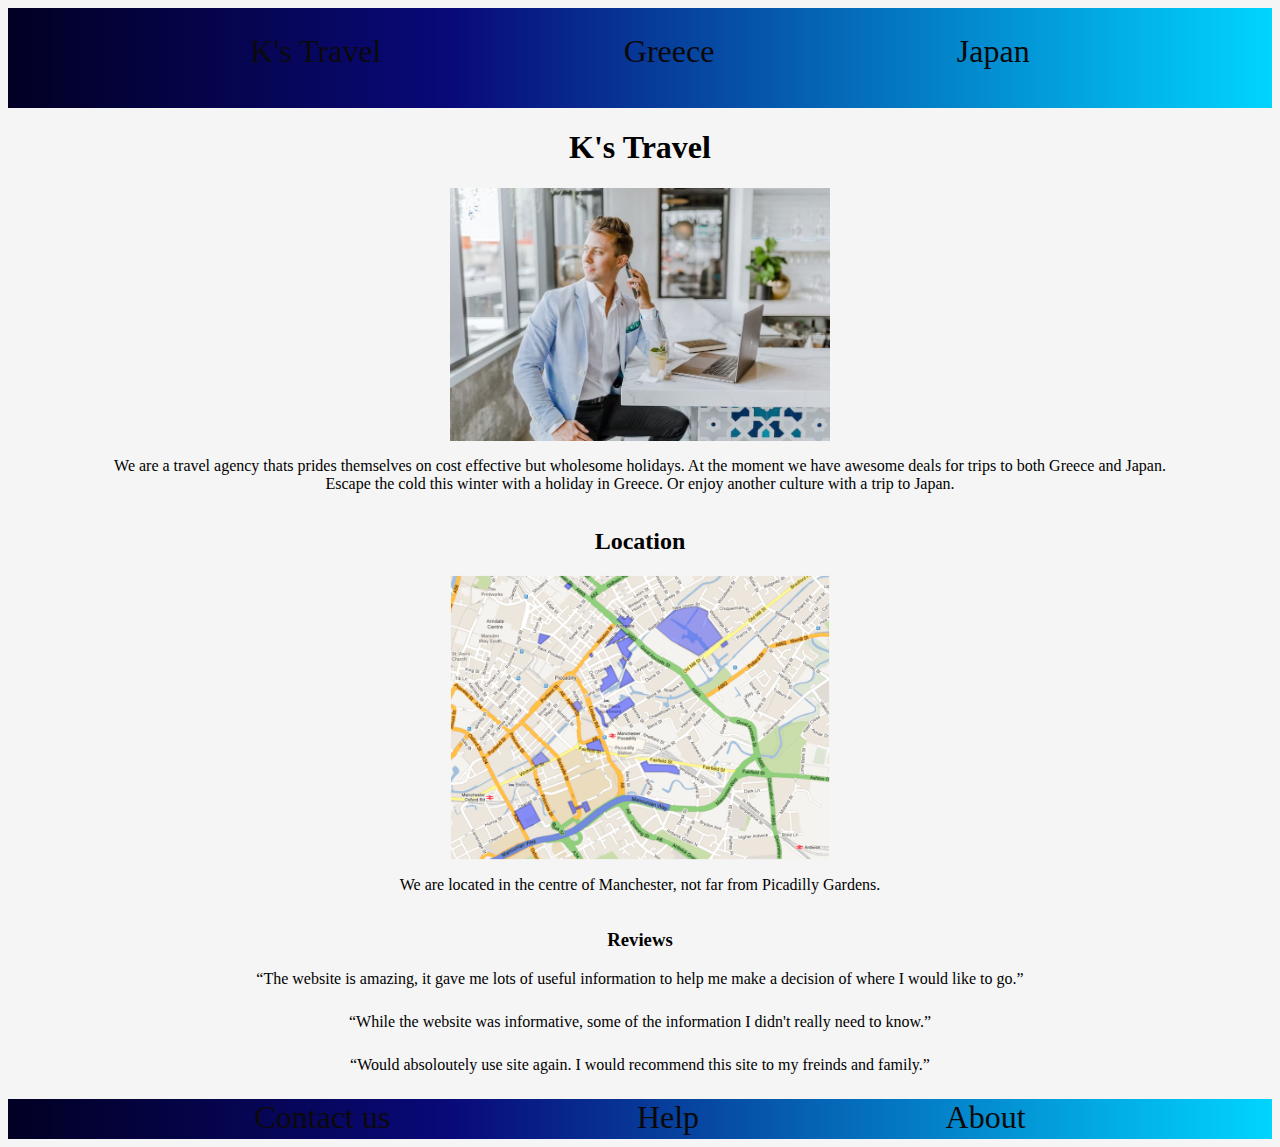
<file: index.html>
<!DOCTYPE html>
<html lang="en">
    <head>
        <meta charset="UTF-8">
        <link rel="stylesheet" href="index.css">
        <title> K's Travel </title>
    </head>
    <body>
        <div class="navbar">
            <a href="#">K's Travel</a>
            <a href="Greece.html">Greece</a>
            <a href="Japan.html">Japan</a>
        </div>
        <h1>K's Travel</h1>
        <div class="sct-1">
            <img src="travel_agency.jpeg" alt="K's Travel">
            <p> 
                We are a travel agency thats prides themselves
                on cost effective but wholesome holidays. At the 
                moment we have awesome deals for trips to both 
                Greece and Japan.<br> Escape the cold this winter 
                with a holiday in Greece. Or enjoy another culture
                with a trip to Japan.
            </p>
        </div>
        <h2> Location</h2>
        <div class="sct-2">
            <img src="manchester.png" alt="Map of our surrounding area.">
            <p>
                We are located in the centre of Manchester, not far
                from Picadilly Gardens.
            </p>
        </div>
        <h3> Reviews</h3>
        <div class="sct-3">
            <q>
                The website is amazing, it gave me lots of useful
                information to help me make a decision of where I
                would like to go.
            </q>
            <q>
                While the website was informative, some of the information
                I didn't really need to know.
            </q>
            <q>
                Would absoloutely use site again. I would recommend this site
                to my freinds and family.
            </q>
        </div>
        <div class="footbar">
            <a href="contact.html">Contact us</a>
            <a href="#">Help</a>
            <a href="about.html">About</a>
        </div>
    </body>
</html>
</file>
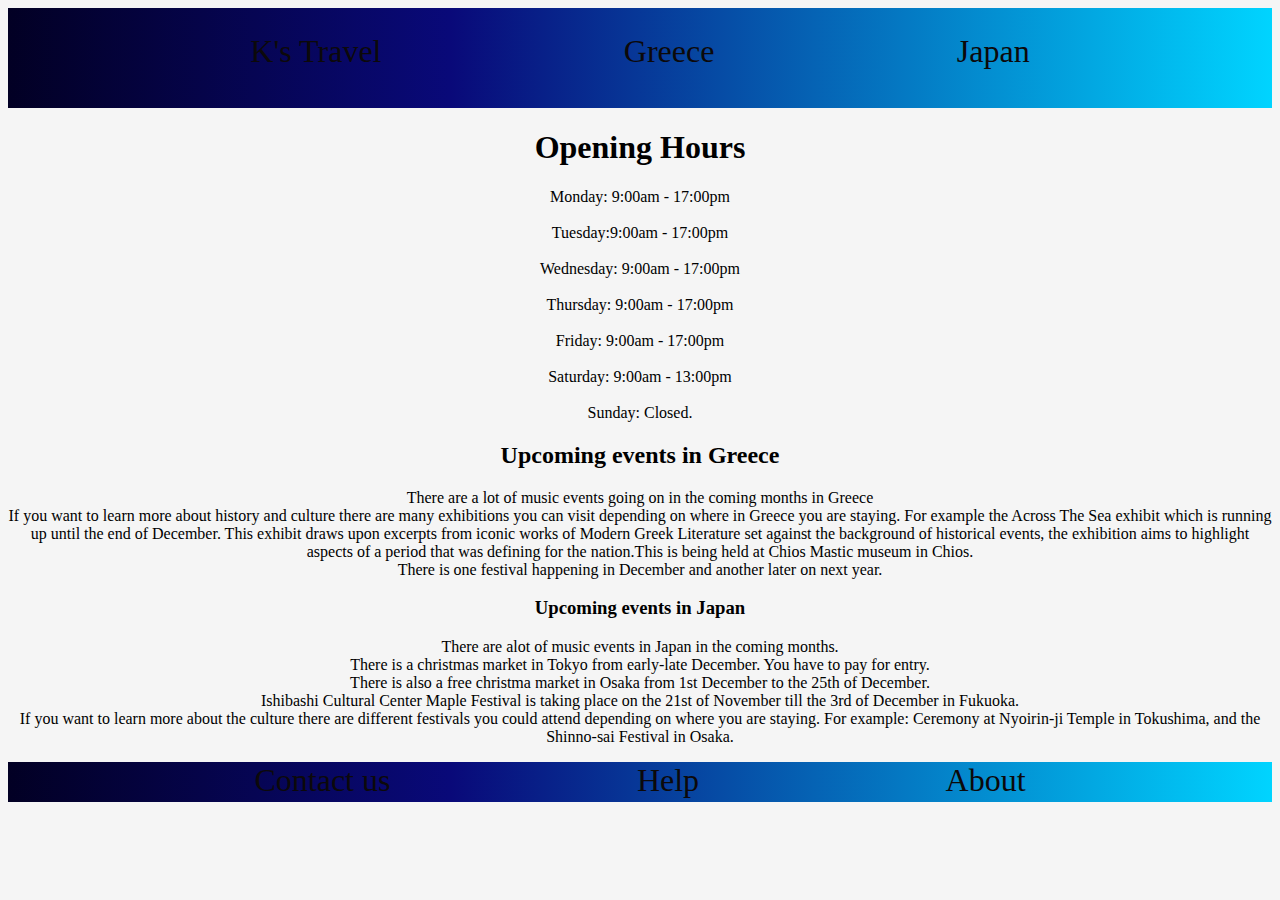
<file: about.html>
<!DOCTYPE html>
<html lang="en">
    <head>
        <meta charset="UTF-8">
        <link rel="stylesheet" href="about.css">
        <title> K's Travel </title>
    </head>
    <body>
        <div class="navbar">
            <a href="#">K's Travel</a>
            <a href="Greece.html">Greece</a>
            <a href="Japan.html">Japan</a>
        </div>
        <h1> Opening Hours </h1>
        <div class="Times">
            <p>
                Monday: 9:00am - 17:00pm<br><br>
                Tuesday:9:00am - 17:00pm<br><br>
                Wednesday: 9:00am - 17:00pm<br><br>
                Thursday: 9:00am - 17:00pm<br><br>
                Friday: 9:00am - 17:00pm<br><br>
                Saturday: 9:00am - 13:00pm<br><br>
                Sunday: Closed.
            </p>
        </div>
        <h2> Upcoming events in Greece </h2>
        <div class="greece-events">
        <p>
            There are a lot of music events going on in the 
            coming months in Greece<br>
            If you want to learn more about history and culture
            there are many exhibitions you can visit depending on
            where in Greece you are staying. For example the Across
            The Sea exhibit which is running up until the end of
            December. This exhibit draws upon excerpts from iconic 
            works of Modern Greek Literature set against the background 
            of historical events, the exhibition aims to highlight 
            aspects of a period that was defining for the nation.This is 
            being held at Chios Mastic museum in Chios.<br>
            There is one festival happening in December and another later on
            next year.
        </p>
        </div>
        <h3> Upcoming events in Japan </h3>
        <div class="japan-events">
            <p>
                There are alot of music events in Japan in the 
                coming months.<br>
                There is a christmas market in Tokyo from early-late
                December. You have to pay for entry.<br>
                There is also a free christma market in Osaka from 1st
                December to the 25th of December.<br>
                Ishibashi Cultural Center Maple Festival is taking place
                on the 21st of November till the 3rd of December in 
                Fukuoka.<br>
                If you want to learn more about the culture there are 
                different festivals you could attend depending on where 
                you are staying. For example: Ceremony at Nyoirin-ji Temple
                in Tokushima, and the Shinno-sai Festival in Osaka.<br>
            </p>
        </div>
        <div class="footbar">
            <a href="contact.html">Contact us</a>
            <a href="#">Help</a>
            <a href="about.html">About</a>
        </div>
    </body>
</file>
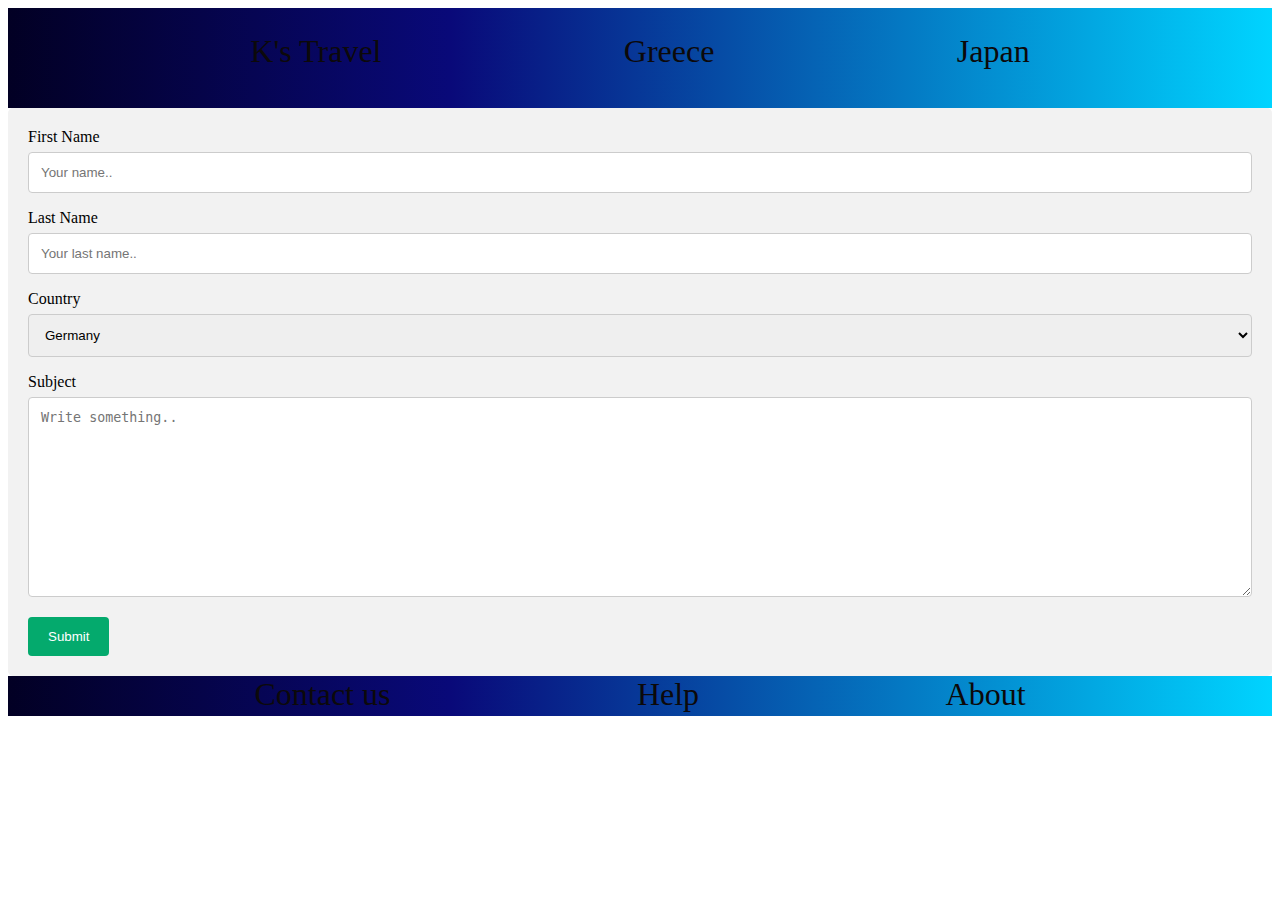
<file: contact.html>
<!DOCTYPE html>
<html lang="en">
    <head>
        <meta charset="UTF-8">
        <link rel="stylesheet" href="contact.css">
        <title> K's Travel </title>
    </head>
    <body>
        <div class="navbar">
            <a href="index.html">K's Travel</a>
            <a href="Greece.html">Greece</a>
            <a href="Japan.html">Japan</a>
        </div>
        <div class="container">
            <form action="action_page.php">
          
              <label for="fname">First Name</label>
              <input type="text" id="fname" name="firstname" placeholder="Your name..">
          
              <label for="lname">Last Name</label>
              <input type="text" id="lname" name="lastname" placeholder="Your last name..">
          
              <label for="country">Country</label>
              <select id="country" name="country">
                <option value="Afghanistan">Afghanistan</option>
                            <option value="Åland Islands">Åland Islands</option>
                            <option value="Albania">Albania</option>
                            <option value="Algeria">Algeria</option>
                            <option value="American Samoa">American Samoa</option>
                            <option value="Andorra">Andorra</option>
                            <option value="Angola">Angola</option>
                            <option value="Anguilla">Anguilla</option>
                            <option value="Antarctica">Antarctica</option>
                            <option value="Antigua and Barbuda">Antigua and Barbuda</option>
                            <option value="Argentina">Argentina</option>
                            <option value="Armenia">Armenia</option>
                            <option value="Aruba">Aruba</option>
                            <option value="Australia">Australia</option>
                            <option value="Austria">Austria</option>
                            <option value="Azerbaijan">Azerbaijan</option>
                            <option value="Bahamas">Bahamas</option>
                            <option value="Bahrain">Bahrain</option>
                            <option value="Bangladesh">Bangladesh</option>
                            <option value="Barbados">Barbados</option>
                            <option value="Belarus">Belarus</option>
                            <option value="Belgium">Belgium</option>
                            <option value="Belize">Belize</option>
                            <option value="Benin">Benin</option>
                            <option value="Bermuda">Bermuda</option>
                            <option value="Bhutan">Bhutan</option>
                            <option value="Bolivia">Bolivia</option>
                            <option value="Bosnia and Herzegovina">Bosnia and Herzegovina</option>
                            <option value="Botswana">Botswana</option>
                            <option value="Bouvet Island">Bouvet Island</option>
                            <option value="Brazil">Brazil</option>
                            <option value="British Indian Ocean Territory">British Indian Ocean Territory</option>
                            <option value="Brunei Darussalam">Brunei Darussalam</option>
                            <option value="Bulgaria">Bulgaria</option>
                            <option value="Burkina Faso">Burkina Faso</option>
                            <option value="Burundi">Burundi</option>
                            <option value="Cambodia">Cambodia</option>
                            <option value="Cameroon">Cameroon</option>
                            <option value="Canada">Canada</option>
                            <option value="Cape Verde">Cape Verde</option>
                            <option value="Cayman Islands">Cayman Islands</option>
                            <option value="Central African Republic">Central African Republic</option>
                            <option value="Chad">Chad</option>
                            <option value="Chile">Chile</option>
                            <option value="China">China</option>
                            <option value="Christmas Island">Christmas Island</option>
                            <option value="Cocos (Keeling) Islands">Cocos (Keeling) Islands</option>
                            <option value="Colombia">Colombia</option>
                            <option value="Comoros">Comoros</option>
                            <option value="Congo">Congo</option>
                            <option value="Congo, The Democratic Republic of The">Congo, The Democratic Republic of The</option>
                            <option value="Cook Islands">Cook Islands</option>
                            <option value="Costa Rica">Costa Rica</option>
                            <option value="Cote D'ivoire">Cote D'ivoire</option>
                            <option value="Croatia">Croatia</option>
                            <option value="Cuba">Cuba</option>
                            <option value="Cyprus">Cyprus</option>
                            <option value="Czech Republic">Czech Republic</option>
                            <option value="Denmark">Denmark</option>
                            <option value="Djibouti">Djibouti</option>
                            <option value="Dominica">Dominica</option>
                            <option value="Dominican Republic">Dominican Republic</option>
                            <option value="Ecuador">Ecuador</option>
                            <option value="Egypt">Egypt</option>
                            <option value="El Salvador">El Salvador</option>
                            <option value="Equatorial Guinea">Equatorial Guinea</option>
                            <option value="Eritrea">Eritrea</option>
                            <option value="Estonia">Estonia</option>
                            <option value="Ethiopia">Ethiopia</option>
                            <option value="Falkland Islands (Malvinas)">Falkland Islands (Malvinas)</option>
                            <option value="Faroe Islands">Faroe Islands</option>
                            <option value="Fiji">Fiji</option>
                            <option value="Finland">Finland</option>
                            <option value="France">France</option>
                            <option value="French Guiana">French Guiana</option>
                            <option value="French Polynesia">French Polynesia</option>
                            <option value="French Southern Territories">French Southern Territories</option>
                            <option value="Gabon">Gabon</option>
                            <option value="Gambia">Gambia</option>
                            <option value="Georgia">Georgia</option>
                            <option selected="selected" value="Germany">Germany</option>
                            <option value="Ghana">Ghana</option>
                            <option value="Gibraltar">Gibraltar</option>
                            <option value="Greece">Greece</option>
                            <option value="Greenland">Greenland</option>
                            <option value="Grenada">Grenada</option>
                            <option value="Guadeloupe">Guadeloupe</option>
                            <option value="Guam">Guam</option>
                            <option value="Guatemala">Guatemala</option>
                            <option value="Guernsey">Guernsey</option>
                            <option value="Guinea">Guinea</option>
                            <option value="Guinea-bissau">Guinea-bissau</option>
                            <option value="Guyana">Guyana</option>
                            <option value="Haiti">Haiti</option>
                            <option value="Heard Island and Mcdonald Islands">Heard Island and Mcdonald Islands</option>
                            <option value="Holy See (Vatican City State)">Holy See (Vatican City State)</option>
                            <option value="Honduras">Honduras</option>
                            <option value="Hong Kong">Hong Kong</option>
                            <option value="Hungary">Hungary</option>
                            <option value="Iceland">Iceland</option>
                            <option value="India">India</option>
                            <option value="Indonesia">Indonesia</option>
                            <option value="Iran, Islamic Republic of">Iran, Islamic Republic of</option>
                            <option value="Iraq">Iraq</option>
                            <option value="Ireland">Ireland</option>
                            <option value="Isle of Man">Isle of Man</option>
                            <option value="Israel">Israel</option>
                            <option value="Italy">Italy</option>
                            <option value="Jamaica">Jamaica</option>
                            <option value="Japan">Japan</option>
                            <option value="Jersey">Jersey</option>
                            <option value="Jordan">Jordan</option>
                            <option value="Kazakhstan">Kazakhstan</option>
                            <option value="Kenya">Kenya</option>
                            <option value="Kiribati">Kiribati</option>
                            <option value="Korea, Democratic People's Republic of">Korea, Democratic People's Republic of</option>
                            <option value="Korea, Republic of">Korea, Republic of</option>
                            <option value="Kuwait">Kuwait</option>
                            <option value="Kyrgyzstan">Kyrgyzstan</option>
                            <option value="Lao People's Democratic Republic">Lao People's Democratic Republic</option>
                            <option value="Latvia">Latvia</option>
                            <option value="Lebanon">Lebanon</option>
                            <option value="Lesotho">Lesotho</option>
                            <option value="Liberia">Liberia</option>
                            <option value="Libyan Arab Jamahiriya">Libyan Arab Jamahiriya</option>
                            <option value="Liechtenstein">Liechtenstein</option>
                            <option value="Lithuania">Lithuania</option>
                            <option value="Luxembourg">Luxembourg</option>
                            <option value="Macao">Macao</option>
                            <option value="Macedonia, The Former Yugoslav Republic of">Macedonia, The Former Yugoslav Republic of</option>
                            <option value="Madagascar">Madagascar</option>
                            <option value="Malawi">Malawi</option>
                            <option value="Malaysia">Malaysia</option>
                            <option value="Maldives">Maldives</option>
                            <option value="Mali">Mali</option>
                            <option value="Malta">Malta</option>
                            <option value="Marshall Islands">Marshall Islands</option>
                            <option value="Martinique">Martinique</option>
                            <option value="Mauritania">Mauritania</option>
                            <option value="Mauritius">Mauritius</option>
                            <option value="Mayotte">Mayotte</option>
                            <option value="Mexico">Mexico</option>
                            <option value="Micronesia, Federated States of">Micronesia, Federated States of</option>
                            <option value="Moldova, Republic of">Moldova, Republic of</option>
                            <option value="Monaco">Monaco</option>
                            <option value="Mongolia">Mongolia</option>
                            <option value="Montenegro">Montenegro</option>
                            <option value="Montserrat">Montserrat</option>
                            <option value="Morocco">Morocco</option>
                            <option value="Mozambique">Mozambique</option>
                            <option value="Myanmar">Myanmar</option>
                            <option value="Namibia">Namibia</option>
                            <option value="Nauru">Nauru</option>
                            <option value="Nepal">Nepal</option>
                            <option value="Netherlands">Netherlands</option>
                            <option value="Netherlands Antilles">Netherlands Antilles</option>
                            <option value="New Caledonia">New Caledonia</option>
                            <option value="New Zealand">New Zealand</option>
                            <option value="Nicaragua">Nicaragua</option>
                            <option value="Niger">Niger</option>
                            <option value="Nigeria">Nigeria</option>
                            <option value="Niue">Niue</option>
                            <option value="Norfolk Island">Norfolk Island</option>
                            <option value="Northern Mariana Islands">Northern Mariana Islands</option>
                            <option value="Norway">Norway</option>
                            <option value="Oman">Oman</option>
                            <option value="Pakistan">Pakistan</option>
                            <option value="Palau">Palau</option>
                            <option value="Palestinian Territory, Occupied">Palestinian Territory, Occupied</option>
                            <option value="Panama">Panama</option>
                            <option value="Papua New Guinea">Papua New Guinea</option>
                            <option value="Paraguay">Paraguay</option>
                            <option value="Peru">Peru</option>
                            <option value="Philippines">Philippines</option>
                            <option value="Pitcairn">Pitcairn</option>
                            <option value="Poland">Poland</option>
                            <option value="Portugal">Portugal</option>
                            <option value="Puerto Rico">Puerto Rico</option>
                            <option value="Qatar">Qatar</option>
                            <option value="Reunion">Reunion</option>
                            <option value="Romania">Romania</option>
                            <option value="Russian Federation">Russian Federation</option>
                            <option value="Rwanda">Rwanda</option>
                            <option value="Saint Helena">Saint Helena</option>
                            <option value="Saint Kitts and Nevis">Saint Kitts and Nevis</option>
                            <option value="Saint Lucia">Saint Lucia</option>
                            <option value="Saint Pierre and Miquelon">Saint Pierre and Miquelon</option>
                            <option value="Saint Vincent and The Grenadines">Saint Vincent and The Grenadines</option>
                            <option value="Samoa">Samoa</option>
                            <option value="San Marino">San Marino</option>
                            <option value="Sao Tome and Principe">Sao Tome and Principe</option>
                            <option value="Saudi Arabia">Saudi Arabia</option>
                            <option value="Senegal">Senegal</option>
                            <option value="Serbia">Serbia</option>
                            <option value="Seychelles">Seychelles</option>
                            <option value="Sierra Leone">Sierra Leone</option>
                            <option value="Singapore">Singapore</option>
                            <option value="Slovakia">Slovakia</option>
                            <option value="Slovenia">Slovenia</option>
                            <option value="Solomon Islands">Solomon Islands</option>
                            <option value="Somalia">Somalia</option>
                            <option value="South Africa">South Africa</option>
                            <option value="South Georgia and The South Sandwich Islands">South Georgia and The South Sandwich Islands</option>
                            <option value="Spain">Spain</option>
                            <option value="Sri Lanka">Sri Lanka</option>
                            <option value="Sudan">Sudan</option>
                            <option value="Suriname">Suriname</option>
                            <option value="Svalbard and Jan Mayen">Svalbard and Jan Mayen</option>
                            <option value="Swaziland">Swaziland</option>
                            <option value="Sweden">Sweden</option>
                            <option value="Switzerland">Switzerland</option>
                            <option value="Syrian Arab Republic">Syrian Arab Republic</option>
                            <option value="Taiwan, Province of China">Taiwan, Province of China</option>
                            <option value="Tajikistan">Tajikistan</option>
                            <option value="Tanzania, United Republic of">Tanzania, United Republic of</option>
                            <option value="Thailand">Thailand</option>
                            <option value="Timor-leste">Timor-leste</option>
                            <option value="Togo">Togo</option>
                            <option value="Tokelau">Tokelau</option>
                            <option value="Tonga">Tonga</option>
                            <option value="Trinidad and Tobago">Trinidad and Tobago</option>
                            <option value="Tunisia">Tunisia</option>
                            <option value="Turkey">Turkey</option>
                            <option value="Turkmenistan">Turkmenistan</option>
                            <option value="Turks and Caicos Islands">Turks and Caicos Islands</option>
                            <option value="Tuvalu">Tuvalu</option>
                            <option value="Uganda">Uganda</option>
                            <option value="Ukraine">Ukraine</option>
                            <option value="United Arab Emirates">United Arab Emirates</option>
                            <option value="United Kingdom">United Kingdom</option>
                            <option value="United States">United States</option>
                            <option value="United States Minor Outlying Islands">United States Minor Outlying Islands</option>
                            <option value="Uruguay">Uruguay</option>
                            <option value="Uzbekistan">Uzbekistan</option>
                            <option value="Vanuatu">Vanuatu</option>
                            <option value="Venezuela">Venezuela</option>
                            <option value="Viet Nam">Viet Nam</option>
                            <option value="Virgin Islands, British">Virgin Islands, British</option>
                            <option value="Virgin Islands, U.S.">Virgin Islands, U.S.</option>
                            <option value="Wallis and Futuna">Wallis and Futuna</option>
                            <option value="Western Sahara">Western Sahara</option>
                            <option value="Yemen">Yemen</option>
                            <option value="Zambia">Zambia</option>
                            <option value="Zimbabwe">Zimbabwe</option>
              </select>
          
              <label for="subject">Subject</label>
              <textarea id="subject" name="subject" placeholder="Write something.." style="height:200px"></textarea>
          
              <input type="submit" value="Submit">
          
            </form>
          </div>
          <div class="footbar">
            <a href="contact.html">Contact us</a>
            <a href="#">Help</a>
            <a href="about.html">About</a>
        </div>
        </body>
</file>
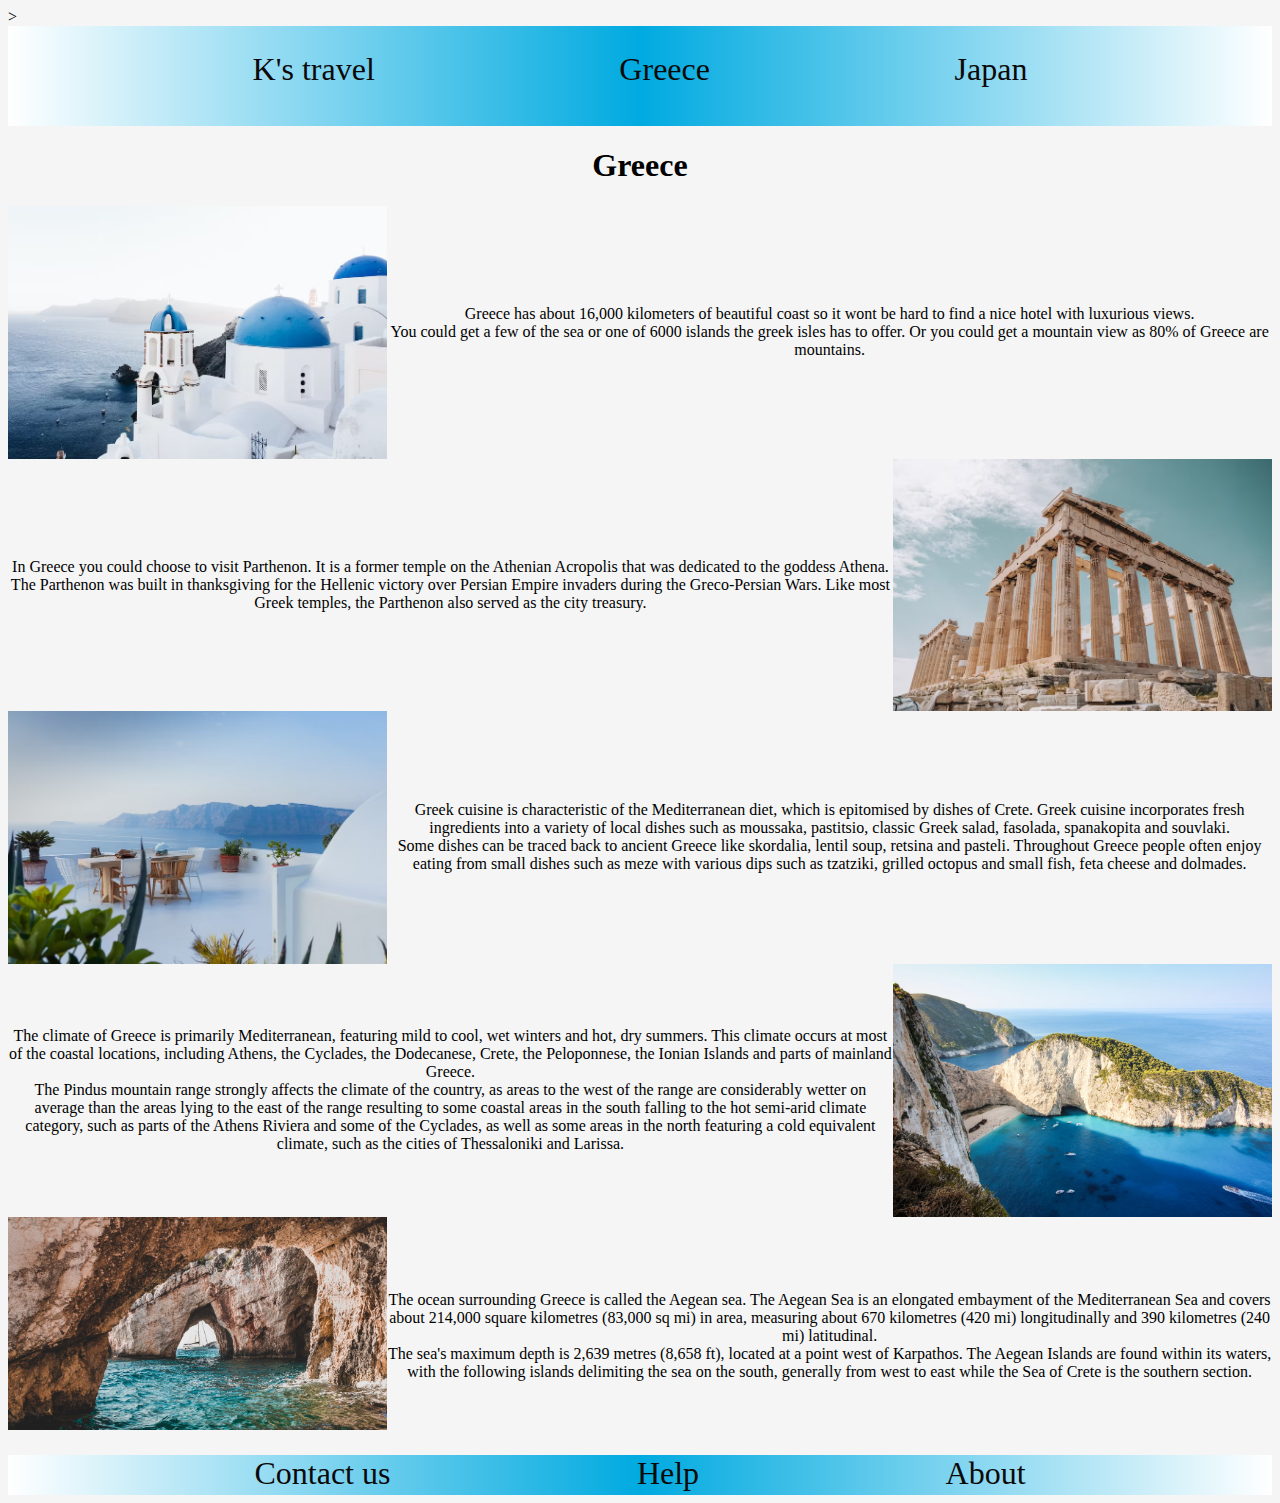
<file: Greece.html>
<!DOCTYPE html>
<html lang="en">
    <head>
        <meta charset="UTF-8">
        <link rel="stylesheet" href="Greece.css">
        <title> K's Travel </title>
    </head>>
    <body>
        <div class="navbar">
            <a href="index.html">K's travel</a>
            <a href="#">Greece</a>
            <a href="Japan.html">Japan</a>
        </div>
    </div>
    <h1> Greece </h1>
    <div class="sct-1">
        <img src="greece_1.jpeg" alt="View from a hotel room">
        <p>
            Greece has about 16,000 kilometers of beautiful coast
            so it wont be hard to find a nice hotel with luxurious
            views.<br>You could get a few of the sea or one of 6000
            islands the greek isles has to offer. Or you could get
            a mountain view as 80% of Greece are mountains.
        </p>
    </div>
    <div class="sct-2">
        <img src="greece_2.jpeg" alt="A Parthenon">
        <p>
            In Greece you could choose to visit Parthenon. It is a
            former temple on the Athenian Acropolis that was dedicated
            to the goddess Athena.<br>The Parthenon was built in thanksgiving
            for the Hellenic victory over Persian Empire invaders during
            the Greco-Persian Wars. Like most Greek temples, the
            Parthenon also served as the city treasury.
        </p>
    </div>
    <div class="sct-3">
        <img src="greece_3.jpeg" alt="A balcony restraunt">
        <p>
            Greek cuisine is characteristic of the Mediterranean diet, which is
            epitomised by dishes of Crete. Greek cuisine incorporates fresh
            ingredients into a variety of local dishes such as moussaka, pastitsio,
            classic Greek salad, fasolada, spanakopita and souvlaki.<br>Some dishes
            can be traced back to ancient Greece like skordalia, lentil soup,
            retsina and pasteli. Throughout Greece people often enjoy eating from
            small dishes such as meze with various dips such as tzatziki, grilled
            octopus and small fish, feta cheese and dolmades. 
        </p>
    </div>
    <div class="sct-4">
        <img src="greece_4.jpeg" alt="A view of the ocean from some cliffs">
        <p>
            The climate of Greece is primarily Mediterranean, featuring
            mild to cool, wet winters and hot, dry summers. This climate
            occurs at most of the coastal locations, including Athens,
            the Cyclades, the Dodecanese, Crete, the Peloponnese, the
            Ionian Islands and parts of mainland Greece.<br>The Pindus
            mountain range strongly affects the climate of the country,
            as areas to the west of the range are considerably wetter on
            average than the areas lying to the east of the range resulting
            to some coastal areas in the south falling to the hot semi-arid
            climate category, such as parts of the Athens Riviera and some of
            the Cyclades, as well as some areas in the north featuring a cold
            equivalent climate, such as the cities of Thessaloniki and Larissa.
        </p>
    </div>
    <div class="sct-5">
        <img src="greece_5.jpeg" alt="natural arches">
        <p>
            The ocean surrounding Greece is called the Aegean sea. The Aegean Sea
            is an elongated embayment of the Mediterranean Sea and covers about
            214,000 square kilometres (83,000 sq mi) in area, measuring about 670
            kilometres (420 mi) longitudinally and 390 kilometres (240 mi) latitudinal.
            <br>The sea's maximum depth is 2,639 metres (8,658 ft), located at a point
            west of Karpathos. The Aegean Islands are found within its waters, with the
            following islands delimiting the sea on the south, generally from west to east
            while the Sea of Crete is the southern section.
        </p>
    </div>
    <div class="footbar">
        <a href="contact.html">Contact us</a>
        <a href="#">Help</a>
        <a href="about.html">About</a>
    </div>
    </body>
</file>
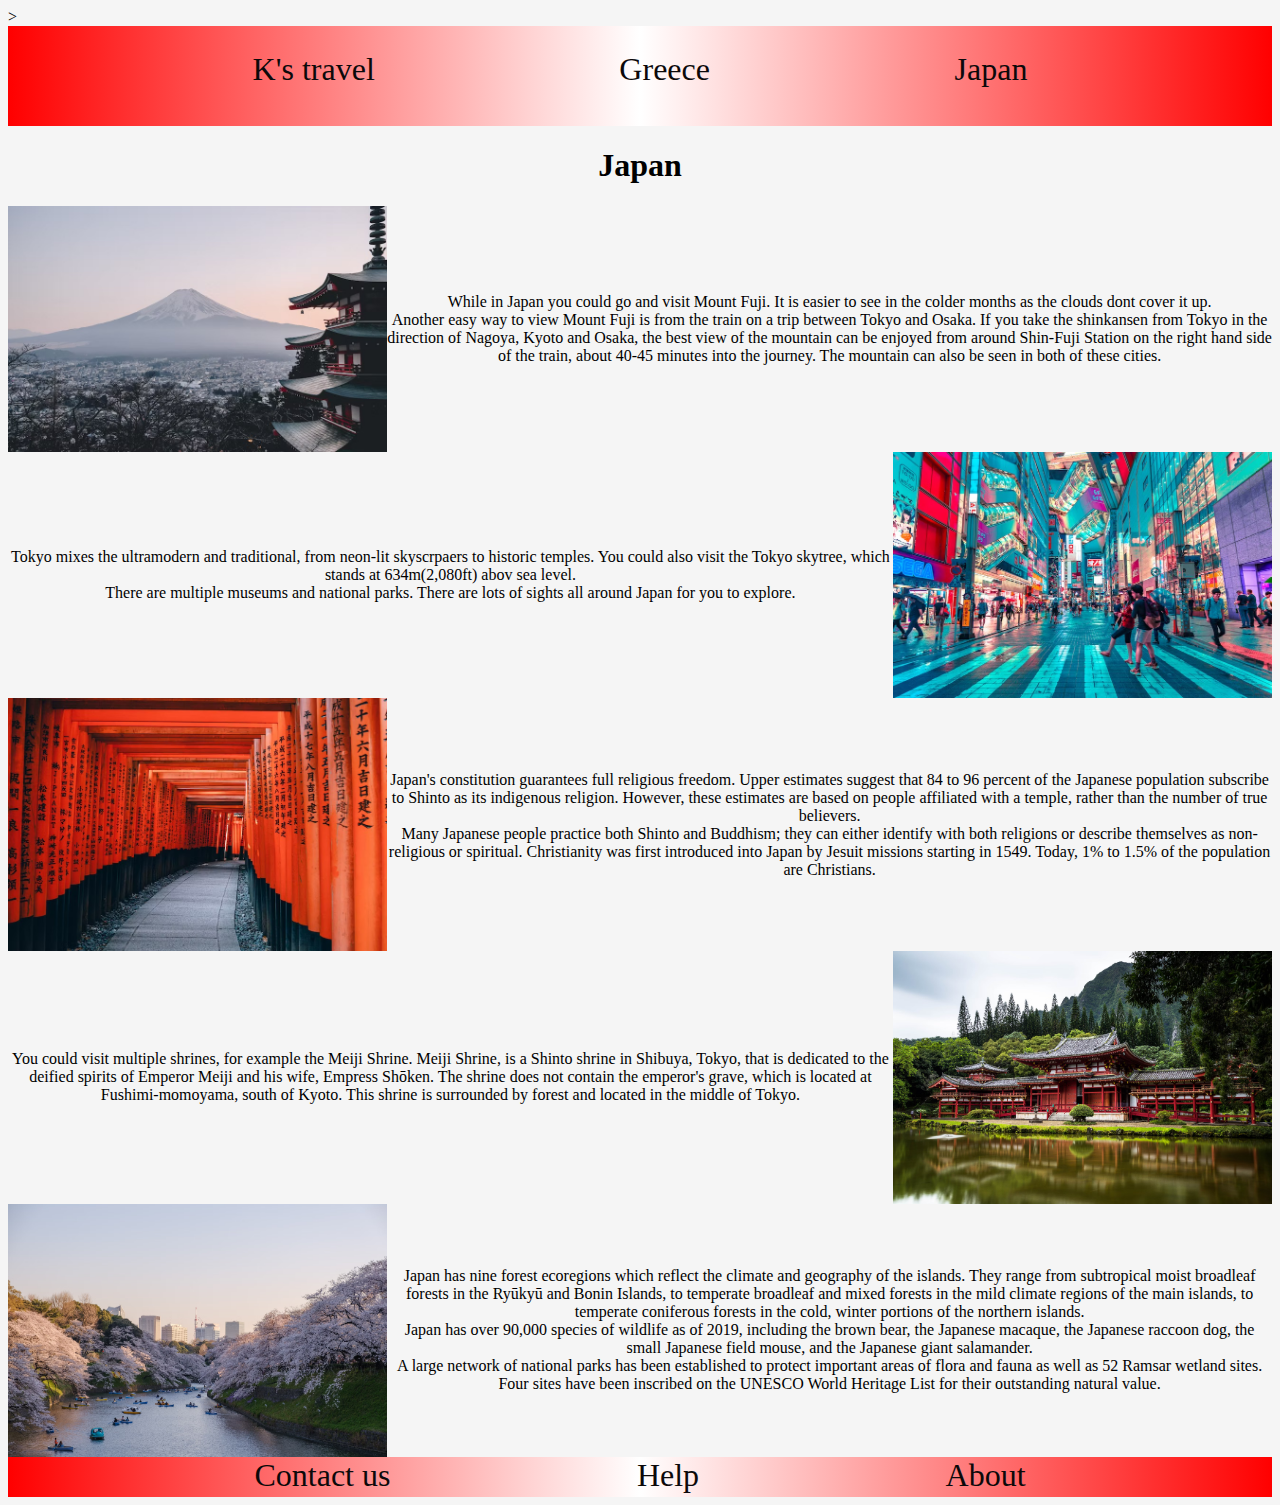
<file: Japan.html>
<!DOCTYPE html>
<html lang="en">
    <head>
        <meta charset="UTF-8">
        <link rel="stylesheet" href="Japan.css">
        <title> K's Travel </title>
    </head>>
    <body>
        <div class="navbar">
            <a href="index.html">K's travel</a>
            <a href="Greece.html">Greece</a>
            <a href="#">Japan</a>
        </div>
    </div>
    <h1> Japan </h1>
    <div class="sct-1">
        <img src="japan_1.jpeg" alt="A view of Mount Fuji">
        <p>
            While in Japan you could go and visit Mount Fuji.
            It is easier to see in the colder months as the clouds
            dont cover it up.<br>Another easy way to view Mount Fuji 
            is from the train on a trip between Tokyo and Osaka. 
            If you take the shinkansen from Tokyo in the direction 
            of Nagoya, Kyoto and Osaka, the best view of the mountain
            can be enjoyed from around Shin-Fuji Station on the right 
            hand side of the train, about 40-45 minutes into the journey.
            The mountain can also be seen in both of these cities.
        </p>
    </div>
    <div class="sct-2">
        <img src="japan_2.jpeg" alt="A bustling street in Japan">
        <p>
            Tokyo mixes the ultramodern and traditional, from neon-lit 
            skyscrpaers to historic temples. You could also visit the 
            Tokyo skytree, which stands at 634m(2,080ft) abov sea level.
            <br>There are multiple museums and national parks. There are
            lots of sights all around Japan for you to explore.         
        </p>
    </div>
    <div class="sct-3">
        <img src="japan_3.jpeg" alt="An alley in Japan">
        <p>
            Japan's constitution guarantees full religious freedom. Upper 
            estimates suggest that 84 to 96 percent of the Japanese population
            subscribe to Shinto as its indigenous religion. However, these 
            estimates are based on people affiliated with a temple, rather than 
            the number of true believers.<br>Many Japanese people practice both Shinto 
            and Buddhism; they can either identify with both religions or describe 
            themselves as non-religious or spiritual. Christianity was first introduced 
            into Japan by Jesuit missions starting in 1549. Today, 1% to 1.5% of the 
            population are Christians.
        </p>
    </div>
    <div class="sct-4">
        <img src="japan_4.jpeg" alt="A Temple/Shrine in Japan">
        <p>
            You could visit multiple shrines, for example the Meiji Shrine. 
            Meiji Shrine, is a Shinto shrine in Shibuya, Tokyo, that is 
            dedicated to the deified spirits of Emperor Meiji and his wife, 
            Empress Shōken. The shrine does not contain the emperor's grave, 
            which is located at Fushimi-momoyama, south of Kyoto. This shrine 
            is surrounded by forest and located in the middle of Tokyo.
        </p>
    </div>
    <div class="sct-5">
        <img src="japan_5.jpeg" alt="A river surrounded by cherry blossoms">
        <p>
            Japan has nine forest ecoregions which reflect the climate and geography 
            of the islands. They range from subtropical moist broadleaf forests in the 
            Ryūkyū and Bonin Islands, to temperate broadleaf and mixed forests in the 
            mild climate regions of the main islands, to temperate coniferous forests 
            in the cold, winter portions of the northern islands.<br>Japan has over 90,000 
            species of wildlife as of 2019, including the brown bear, the Japanese macaque, 
            the Japanese raccoon dog, the small Japanese field mouse, and the Japanese 
            giant salamander.<br>A large network of national parks has been established to 
            protect important areas of flora and fauna as well as 52 Ramsar wetland sites. 
            Four sites have been inscribed on the UNESCO World Heritage List for their 
            outstanding natural value.
        </p>
    </div>
    <div class="footbar">
        <a href="contact.html">Contact us</a>
        <a href="#">Help</a>
        <a href="about.html">About</a>
    </div>
    </body>
</file>
<file: index.css>
body{
    background-color: whitesmoke;
}
.navbar{
    background: rgb(2,0,36);
    background: linear-gradient(90deg, rgba(2,0,36,1) 0%, rgba(9,9,121,1) 35%, rgba(0,212,255,1) 100%);
}
.navbar{
    display: flex;
    justify-content: center;
    justify-content: space-evenly;
    padding-top: 25px;
    padding-bottom: 25px;
    font-size: xx-large; 
    height: 50px
}
.navbar a{
    text-decoration: none;
    color: #0c090a;
}
.navbar a:hover{
    text-decoration: none;
    color: #797979;
}
h1{
    display: flex;
    justify-content: center;
    align-items: center;
}
.sct-1{
    display: flex;
    flex-direction: column;
    align-items: center;
}
.sct-1 img{
    width: 30%;
    height: 10%
}
.sct-1 p{
    display: flex;
    justify-content: center;
    text-align: center;
}
h2{
    display: flex;
    justify-content: center;
    align-items: center;
}
.sct-2{
    display: flex;
    flex-direction: column;
    align-items: center;
}
.sct-2 img{
    width: 30%;
    height: 10%
}
.sct-2 p{
    display: flex;
    justify-content: center;
    text-align: center;
}
.footbar{
    display: flex;
    justify-content: end;
    justify-content: space-evenly;
    font-size: xx-large;
    background-color: #4EE2EC; 
    width: 100% ;
    height: 40px
}
.footbar a{
    text-decoration: none;
    color: #0c090a;
}
.footbar a:hover{
    text-decoration: none;
    color: #797979;
}
h3{
    display: flex;
    justify-content: center;
    align-items: center;
}
.sct-3 q{
    display: flex;
    justify-content: center;
    padding-bottom: 25px;
}
.footbar{
    background: rgb(2,0,36);
    background: linear-gradient(90deg, rgba(2,0,36,1) 0%, rgba(9,9,121,1) 35%, rgba(0,212,255,1) 100%);
}
</file>
<file: about.css>
body{
    background-color: whitesmoke;
}
.navbar{
    background: rgb(2,0,36);
    background: linear-gradient(90deg, rgba(2,0,36,1) 0%, rgba(9,9,121,1) 35%, rgba(0,212,255,1) 100%);
}
.navbar{
    display: flex;
    justify-content: center;
    justify-content: space-evenly;
    padding-top: 25px;
    padding-bottom: 25px;
    font-size: xx-large;
    background-color: #4EE2EC; 
    height: 50px
}
.navbar a{
    text-decoration: none;
    color: #0c090a;
}
.navbar a:hover{
    text-decoration: none;
    color: #797979;
}
h1{
    display: flex;
    justify-content: center;
    align-items: center;
}
.Times p{
    display: flex;
    justify-content: center;
    text-align: center;
}
h2{
    display: flex;
    justify-content: center;
    align-items: center;
}
.greece-events p{
    display: flex;
    justify-content: center;
    text-align: center;
}
h3{
    display: flex;
    justify-content: center;
    align-items: center;
}
.japan-events p{
    display: flex;
    justify-content: center;
    text-align: center;
}
.footbar{
    display: flex;
    justify-content: end;
    justify-content: space-evenly;
    font-size: xx-large;
    background-color: #4EE2EC; 
    width: 100% ;
    height: 40px
}
.footbar{
    background: rgb(2,0,36);
    background: linear-gradient(90deg, rgba(2,0,36,1) 0%, rgba(9,9,121,1) 35%, rgba(0,212,255,1) 100%);
}
.footbar a{
    text-decoration: none;
    color: #0c090a;
}
.footbar a:hover{
    text-decoration: none;
    color: #797979;
}
</file>
<file: contact.css>
.navbar{
  background: rgb(2,0,36);
  background: linear-gradient(90deg, rgba(2,0,36,1) 0%, rgba(9,9,121,1) 35%, rgba(0,212,255,1) 100%);
}
.navbar{
    display: flex;
    justify-content: center;
    justify-content: space-evenly;
    padding-top: 25px;
    padding-bottom: 25px;
    font-size: xx-large;
    background-color: #4EE2EC; 
    height: 50px
}
.navbar a{
    text-decoration: none;
    color: #0c090a;
}
.navbar a:hover{
    text-decoration: none;
    color: #797979;
}
input[type=text], select, textarea {
    width: 100%; 
    padding: 12px; 
    border: 1px solid #ccc; 
    border-radius: 4px; 
    box-sizing: border-box; 
    margin-top: 6px; 
    margin-bottom: 16px; 
    resize: vertical 
  }
  input[type=submit] {
    background-color: #04AA6D;
    color: white;
    padding: 12px 20px;
    border: none;
    border-radius: 4px;
    cursor: pointer;
  }
  input[type=submit]:hover {
    background-color: #45a049;
  }
  .container {
    border-radius: 5px;
    background-color: #f2f2f2;
    padding: 20px;
  }
  .footbar{
    background: rgb(2,0,36);
    background: linear-gradient(90deg, rgba(2,0,36,1) 0%, rgba(9,9,121,1) 35%, rgba(0,212,255,1) 100%);
  }
  .footbar{
    display: flex;
    justify-content: end;
    justify-content: space-evenly;
    font-size: xx-large;
    background-color: #4EE2EC; 
    width: 100% ;
    height: 40px
}
.footbar a{
    text-decoration: none;
    color: #0c090a;
}
.footbar a:hover{
    text-decoration: none;
    color: #797979;
}
</file>
<file: Greece.css>
body{
    background-color: whitesmoke;
}
.navbar{
    background: rgb(255,255,255);
    background: linear-gradient(90deg, rgba(255,255,255,1) 0%, rgba(0,170,224,1) 50%, rgba(255,255,255,1) 100%);
}
.navbar{
    display: flex;
    justify-content: center;
    justify-content: space-evenly;
    padding-top: 25px;
    padding-bottom: 25px;
    font-size: xx-large;
    background-color: #4EE2EC; 
    height: 50px
}
.navbar a{
    text-decoration: none;
    color: #0c090a;
}
.navbar a:hover{
    text-decoration: none;
    color: #797979;
}
h1{
    display: flex;
    justify-content: center;
    align-items: center;
}
.sct-1{
    display: flex;
    flex-direction: row;
    align-items: center;
}
.sct-1 img{
    width: 30%;
    height: 10%
}
.sct-1 p{
    display: flex;
    justify-content: center;
    text-align: center;
}
.sct-2{
    display: flex;
    flex-direction: row-reverse;
    align-items: center;
}
.sct-2 img{
    width: 30%;
    height: 10%;
}
.sct-2 p{
    display: flex;
    justify-content: center;
    text-align: center;
}
.sct-3{
    display: flex;
    flex-direction: row;
    align-items: center;
}
.sct-3 img{
    width: 30%;
    height: 10%;
}
.sct-3 p{
    display: flex;
    justify-content: center;
    text-align: center;
}
.sct-4{
    display: flex;
    flex-direction: row-reverse;
    align-items: center;
}
.sct-4 img{
    width: 30%;
    height: 10%;
}
.sct-4 p{
    display: flex;
    justify-content: center;
    text-align: center;
}
.sct-5{
    display: flex;
    flex-direction: row;
    align-items: center;
}
.sct-5 img{
    width: 30%;
    height: 10%;
    padding-bottom: 25px;
}
.sct-5 p{
    display: flex;
    justify-content: center;
    text-align: center;
}
.footbar{
    background: rgb(255,255,255);
    background: linear-gradient(90deg, rgba(255,255,255,1) 0%, rgba(0,170,224,1) 50%, rgba(255,255,255,1) 100%);
}
.footbar{
    display: flex;
    justify-content: end;
    justify-content: space-evenly;
    font-size: xx-large;
    background-color: #4EE2EC; 
    width: 100% ;
    height: 40px
}
.footbar a{
    text-decoration: none;
    color: #0c090a;
}
.footbar a:hover{
    text-decoration: none;
    color: #797979;
}
</file>
<file: Japan.css>
body{
    background-color: whitesmoke;
}
.navbar{
    background: rgb(255,0,0);
    background: linear-gradient(90deg, rgba(255,0,0,1) 0%, rgba(255,255,255,1) 50%, rgba(255,0,0,1) 100%);
}
.navbar{
    display: flex;
    justify-content: center;
    justify-content: space-evenly;
    padding-top: 25px;
    padding-bottom: 25px;
    font-size: xx-large;
    background-color: #4EE2EC; 
    height: 50px
}
.navbar a{
    text-decoration: none;
    color: #0c090a;
}
.navbar a:hover{
    text-decoration: none;
    color: #797979;
}
h1{
    display: flex;
    justify-content: center;
    align-items: center;
}
.sct-1{
    display: flex;
    flex-direction: row;
    align-items: center;
}
.sct-1 img{
    width: 30%;
    height: 10%
}
.sct-1 p{
    display: flex;
    justify-content: center;
    text-align: center;
}
.sct-2{
    display: flex;
    flex-direction: row-reverse;
    align-items: center;
}
.sct-2 img{
    width: 30%;
    height: 10%;
}
.sct-2 p{
    display: flex;
    justify-content: center;
    text-align: center;
}
.sct-3{
    display: flex;
    flex-direction: row;
    align-items: center;
}
.sct-3 img{
    width: 30%;
    height: 10%;
}
.sct-3 p{
    display: flex;
    justify-content: center;
    text-align: center;
}
.sct-4{
    display: flex;
    flex-direction: row-reverse;
    align-items: center;
}
.sct-4 img{
    width: 30%;
    height: 10%;
}
.sct-4 p{
    display: flex;
    justify-content: center;
    text-align: center;
}
.sct-5{
    display: flex;
    flex-direction: row;
    align-items: center;
}
.sct-5 img{
    width: 30%;
    height: 10%;
}
.sct-5 p{
    display: flex;
    justify-content: center;
    text-align: center;
}
.footbar{
    background: rgb(255,0,0);
    background: linear-gradient(90deg, rgba(255,0,0,1) 0%, rgba(255,255,255,1) 50%, rgba(255,0,0,1) 100%);
}
.footbar{
    display: flex;
    justify-content: end;
    justify-content: space-evenly;
    font-size: xx-large;
    background-color: #4EE2EC; 
    width: 100% ;
    height: 40px
}
.footbar a{
    text-decoration: none;
    color: #0c090a;
}
.footbar a:hover{
    text-decoration: none;
    color: #797979;
}
</file>
